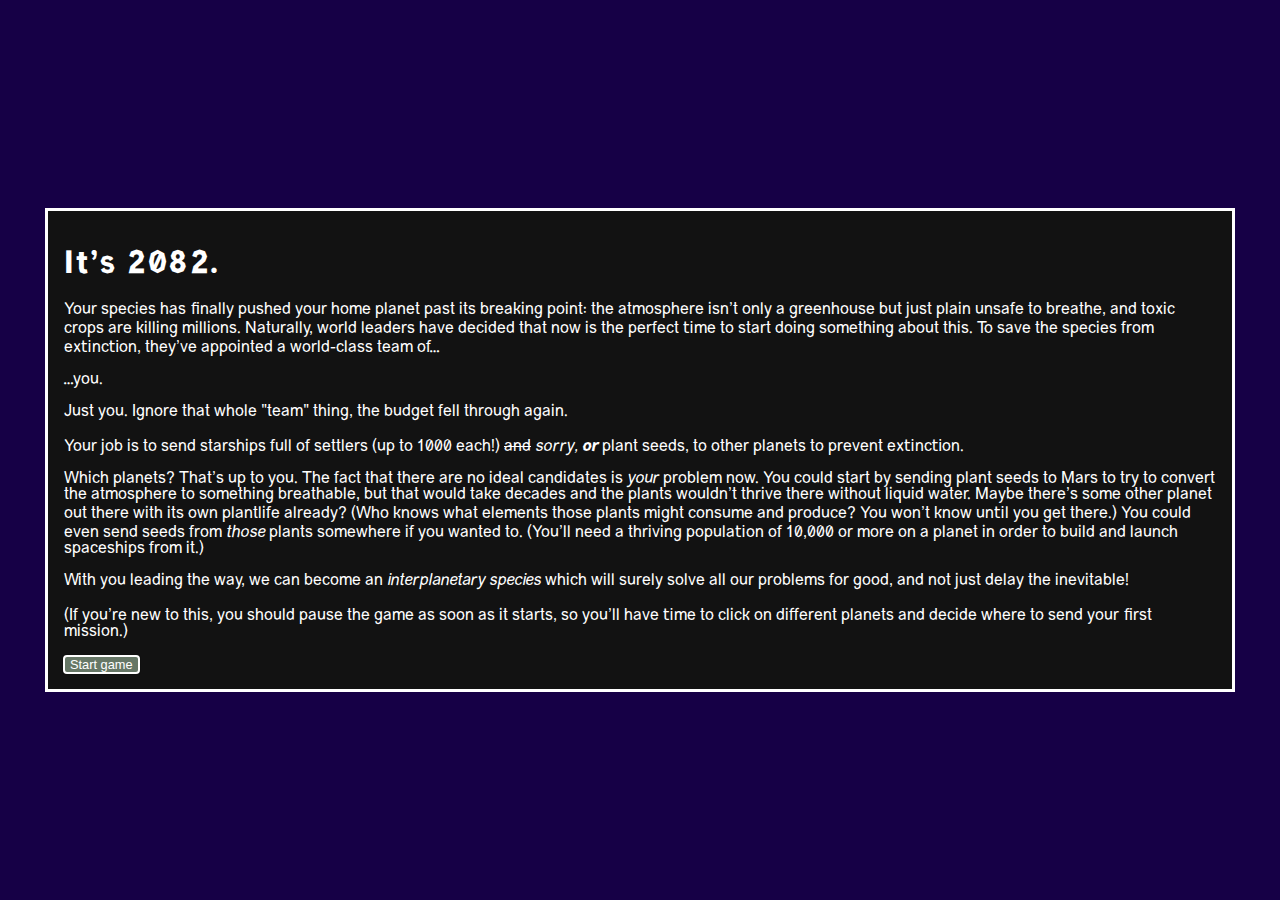
<file: index.html>
<!DOCTYPE html>
<html>
	<head>
		<meta charset="utf-8">
		<meta name="color-scheme" content="dark">
		<title>Official Planetologist</title>
		<link rel="stylesheet" href="style/main.css" />
		<script src="src/main.js" defer type="module"></script>
	</head>
	<body>
		<dialog id="introDialog" class="text-content">
			<h1>It's 2082.</h1>
			<p>Your species has finally pushed your home planet past its breaking point: the atmosphere isn't only a greenhouse but just plain unsafe to breathe, and toxic crops are killing millions. Naturally, world leaders have decided that now is the perfect time to start doing something about this. To save the species from extinction, they've appointed a world-class team of…</p>
			<p>…you.</p>
			<p>Just you. Ignore that whole "team" thing, the budget fell through again.</p>
			<p>Your job is to send starships full of settlers (up to 1000 each!) <s>and</s> <em>sorry, <strong>or</strong></em> plant seeds, to other planets to prevent extinction.</p>
			<p>Which planets? That's up to you. The fact that there are no ideal candidates is <em>your</em> problem now. You could start by sending plant seeds to Mars to try to convert the atmosphere to something breathable, but that would take decades and the plants wouldn't thrive there without liquid water. Maybe there's some other planet out there with its own plantlife already? (Who knows what elements those plants might consume and produce? You won't know until you get there.) You could even send seeds from <em>those</em> plants somewhere if you wanted to. (You'll need a thriving population of 10,000 or more on a planet in order to build and launch spaceships from it.)</p>
			<p>With you leading the way, we can become an <em>interplanetary species</em> which will surely solve all our problems for good, and not just delay the inevitable!</p>
			<p>(If you're new to this, you should pause the game as soon as it starts, so you'll have time to click on different planets and decide where to send your first mission.)</p>
			<button class="ui-button" id="startButton">Start game</button>
		</dialog>
		<dialog id="continueSaveDialog" class="text-content">
			<h1>Load game?</h1>
			<p>You last played on <span class="saveDate"></span>. Would you like to continue your game or start over?</p>
			<button class="ui-button" id="loadSave">Continue from saved game</button>
			<button class="ui-button" id="revertSave">Discard saved game and start over</button>
		</dialog>
		<dialog id="loadErrorDialog" class="text-content">
			<h1>Error loading saved game</h1>
			<p>Your save file couldn't be loaded.</p>
			<button class="ui-button" id="newGameFromError">New game</button>
		</dialog>
		<dialog id="eventLog" class="text-content">
			<button id="closeEventLog" class="ui-button popover-close" title="Close">×</button>
			<h1>Warnings and Events</h1>
			<div id="logContainer"></div>
		</dialog>
		<dialog id="rossPlantDialog" class="text-content">
			<button id="closeRossPlantDialog" class="ui-button popover-close" title="Close">×</button>
			<h1>Ross-like vegetation study</h1>
			<p>Upon landing on Ross 128 b, scientists quickly set up a lab to study the local plant life. The good news: these plants are edible. The better news: they break down the toxins in industrial waste!</p>
			<p>The not-so-good news: they convert these toxins into CO<sub>2</sub>. This should be fine for now but as civilization grows and produces more toxins, the CO<sub>2</sub> will only get worse.</p>
			<p>Also: these plants need some compound as a catalyst for growth, but the scientists aren't sure what, except that it is evidently present on Ross 128 b.</p>
		</dialog>
		<dialog id="centauriPlantDialog" class="text-content">
			<button id="closeCentauriPlantDialog" class="ui-button popover-close" title="Close">×</button>
			<h1>Centauri-like vegetation study</h1>
			<p>Upon landing on Proxima b, scientists quickly set up a lab to study the local plant life. Turns out, these plants are capable of breaking down toxins into pure water! It seems they have the potential to thrive a lot more in the presence of some other element, but the scientists aren't sure exactly what.</p>
			<p>Oh, and just in case these plants ever get out of hand, we've prepared a way to build entire cities on floats. So don't worry about the consequences if that happens.</p>
		</dialog>
		<dialog id="lossDialog" class="text-content">
			<h1>Extinction</h1>
			<p>There are none of your species left. Their self destruction was inevitable.</p>
			<p>…or was it?</p>
			<button id="resetButton" class="ui-button">New game</button>
		</dialog>
		<svg id="game" viewBox="0 0 800 800" width="800" height="800">
		</svg>
	</body>
</html>
</file>
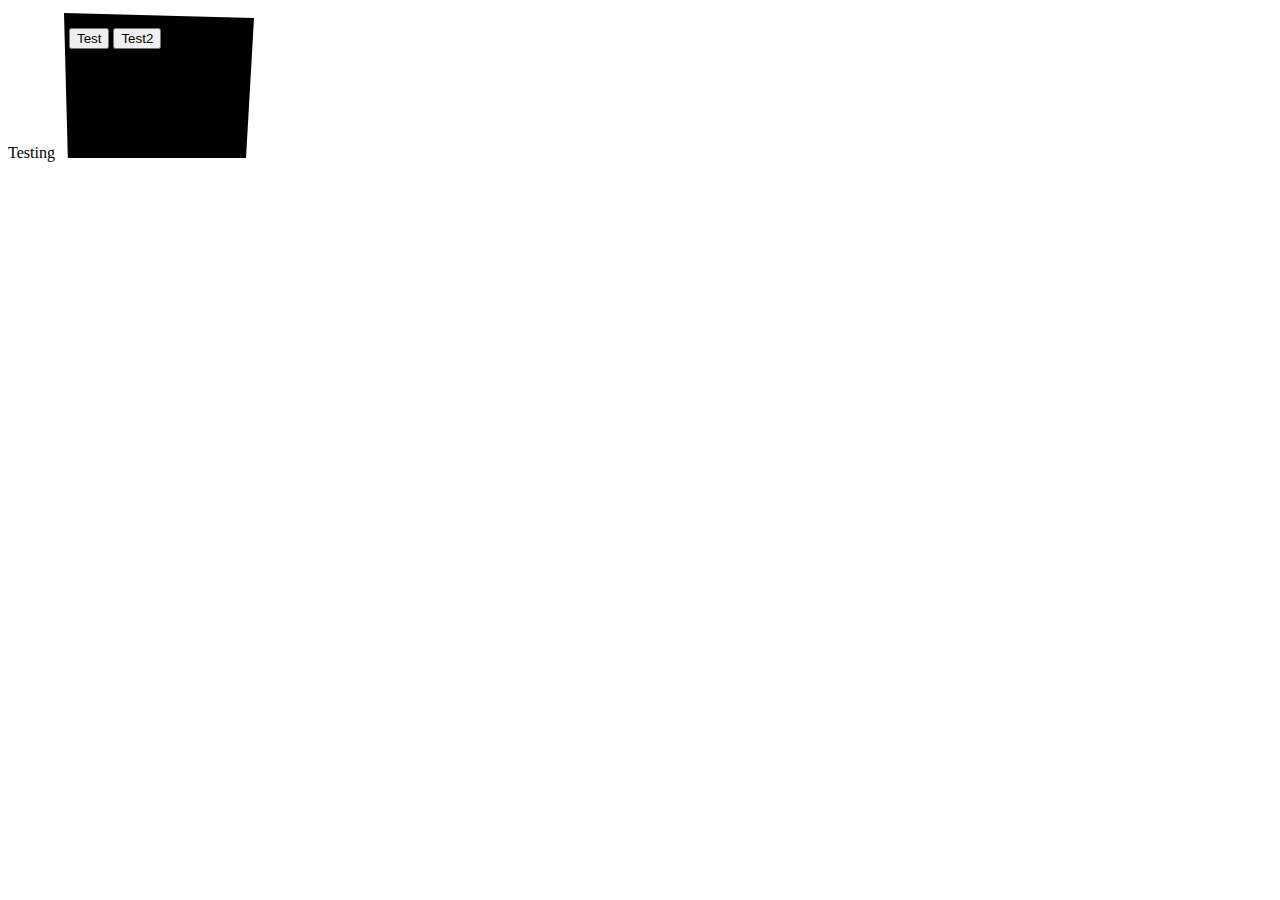
<file: test.html>
<html>
	<body>
		Testing
		<svg>
			<polygon points="5,5 195,10 185,185 10,195" />
			<foreignObject x="10" y="20" width="160" height="160">
				<button>Test</button>
				<button>Test2</button>
			</foreignObject>
		</svg>
	</body>
</html>
</file>
<file: style/main.css>
@import url("fonts/Manifont-Grotesk/manifont-grotesk.css");
@import url("fonts/virgo01_regular_macroman/stylesheet.css");
@import url("fonts/Snap-It-Mono/snap-it-mono.css");

html {
	--background-space: rgb(24, 0, 78);
	--background-gray: #335;
	--foreground-gray: rgb(233, 233, 233);
	--foreground-color: rgb(162, 229, 162);
	
	color: var(--foreground-gray);
	background-color: var(--background-space);
	-webkit-text-size-adjust: 100%;
}

@supports(color: color(display-p3 0 1 0)) {
	html {
		--background-space: color(display-p3 0.084 0 0.293);
	}
}

text {
	fill: var(--foreground-gray);
}

body {
	margin: 0px;
	padding: 0px;
}

.ui {
	font-variant: tabular-nums;
}

.ui, .ui * {
	-webkit-user-select: none;
	-webkit-touch-callout: none;
	-moz-user-select: none;
	-ms-user-select: none;
	user-select: none;
	cursor: default;
}

.clickable {
	cursor: pointer;
}

.targeting-mode .clickable {
	cursor: crosshair;
	opacity: 0.8;
}

.targeting-mode .clickable:hover {
	opacity: 1;
}

.popoverContainer {
	padding: 10px;
}

.popover {
	padding: 0.5rem;
	border-radius: 0.5rem;
	box-shadow: 0px 0px 4px 4px var(--background-space);
	background: linear-gradient(160deg, var(--background-gray), var(--background-space));
	/* background-color: rgba(0,0,0,0);
	-webkit-backdrop-filter: blur(14px);
	backdrop-filter: blur(14px); */
}

.popover-close {
	float: inline-end;
}

.ui table {
	width: 100%;
}

.ui th {
	text-align: left;
	font-weight: normal;
	white-space: nowrap;
	padding: 0px;
}

.ui td {
	text-align: right;
	font-weight: bold;
	padding: 0px;
}

.floating-button {
	color: var(--foreground-gray);
	background: none;
	border: none;
	cursor: pointer;
	font-weight: bold;
	border-radius: 0.2em;
	font-size: 1.2rem;
	padding: 0rem 0.4rem;
}

.floating-button:hover {
	background: var(--background-gray);
}

.floating-button:disabled {
	background: none;
	color: rgba(255,255,255,0.3);
	cursor: default;
}

.ui-button {
	background-color: #676;
	color: #FFF;
	border: 0px;
	cursor: pointer;
	border-radius: 1px;
	transition: background-color 0.15s ease-out;
	font-size: 0.8rem;
}

.ui-button:hover {
	background-color: #6b6;
}

.ui-button:active {
	background-color: #0e0;
	transition: none;
}

.ui-button:disabled {
	background-color: rgba(102, 119, 102, 0.661);
	color: #777;
	cursor: help;
}

.ui-heading {
	font-family: 'virgo_01', ui-sans-serif, system-ui;
	font-size: 1.6em;
	margin: 0px;
	padding-top: 0.1rem;
	padding-bottom: 0.1rem;
	color: #ccd;
	fill: #ccd;
	text-shadow: 1px 1px 0px black, 2px 2px 0px rgba(255,255,255, 0.3);
}

.ui-text {
	font-family: 'Snap-It Mono', ui-monospace, monospace;
	letter-spacing: 0.05em;
}

.centeredText {
	text-align: center;
}

.rightAlignedText {
	text-align: right;
}

.insufficientResource {
	color: #766;
	fill: #766;
}

.sufficientOxygen {
	color: #bbf;
	fill: #bbf;
}

.safeResource {
	color: #1f4;
	fill: #1f4;
}

.warnResource {
	color: #d90;
	fill: #d90;
	animation: 0.25s linear 0s infinite alternate running warning-flash;
}
@keyframes warning-flash {
	0% {
		color: #fb0;
		fill: #fb0;
	}
	100% {
		color: #a60;
		fill: #a60;
	}
}

.unsafeResource {
	color: #c00;
	animation: 0.25s linear 0s infinite alternate running flashing;
}
@keyframes flashing {
	0% {
		color: #c00;
		fill: #c00;
	}
	100% {
		color: #fff;
		fill: #fff;
	}
}

.sufficientWater {
	color: #6bf;
}

.text-content {
	font-family: 'Manifont Grotesk', ui-sans-serif, system-ui;
}

.text-content h1, .text-content h2, .text-content h3, .text-content h4, .text-content h5, .text-content h6 {
	letter-spacing: 0.05em;
}

#game {
	width: 100vmax;
	max-width: 100vw;
	max-height: 100vh;
	max-height: 100dvh;
}

.shipmentPath {
	stroke-width: 6px;
	stroke-linecap: round;
	transition: all 0.2s ease-out;
}

.filledPath {
	stroke: #0af;
}

.tracedPath {
	stroke: #636;
	stroke-dasharray: 10, 10;
}

.playing .tracedPath {
	animation: marching 1s infinite linear;
}

@keyframes marching {
	to {
		stroke-dashoffset: 20;
	}
}

#eventLog ul {
	list-style-type: none;
	padding: 0px;
	line-height: 1.5em;
}

dialog {
	max-width: 90vw;
}
</file>
